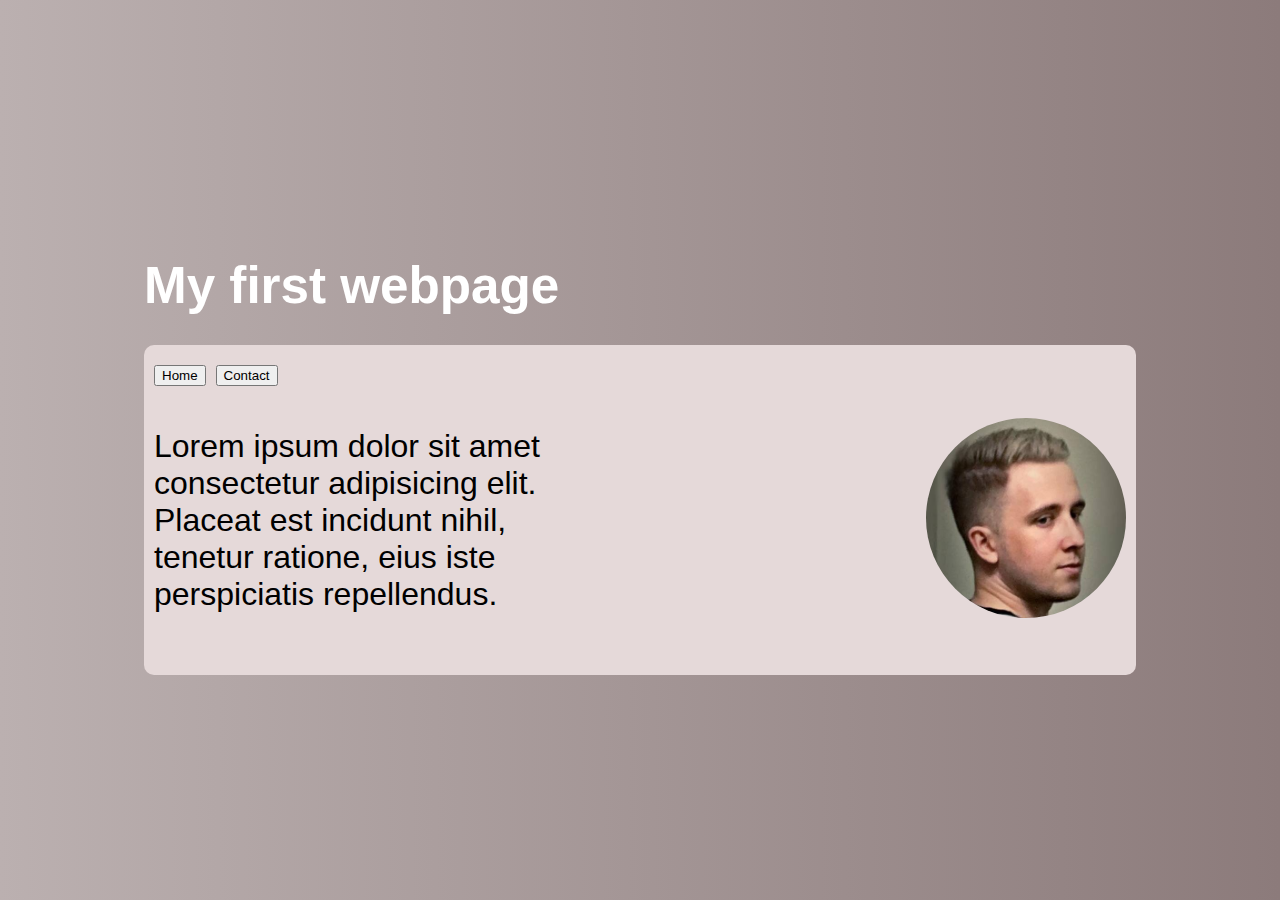
<file: index.html>
<!DOCTYPE html>
<html lang="sv">
  <head>
    <meta charset="utf-8" />
    <meta name="viewport" content="width=device-width, initial-scale=1.0" />
    <link rel="icon" href="favicon-32x32.png" type="image/x-icon" />
    <link rel="stylesheet" href="style.css" />
    <title>My first webpage</title>
  </head>

  <body>
    <main class="main-container">
      <header>
        <h1 class="main-heading">My first webpage</h1>
      </header>

      <div class="content">
        <nav class="nav-container">
          <button onclick="window.location.href='home.html'">Home</button>
          <button onclick="window.location.href='contact.html'">Contact</button>
        </nav>

        <div class="text-container">
          <p>
            Lorem ipsum dolor sit amet consectetur adipisicing elit. Placeat est
            incidunt nihil, tenetur ratione, eius iste perspiciatis repellendus.
          </p>
          <aside>
            <img
              src="images/466158220_9076772679007814_4696304985412505656_n.jpg"
              alt="bild på mig"
            />
          </aside>
        </div>
      </div>
    </main>
  </body>
</html>
</file>
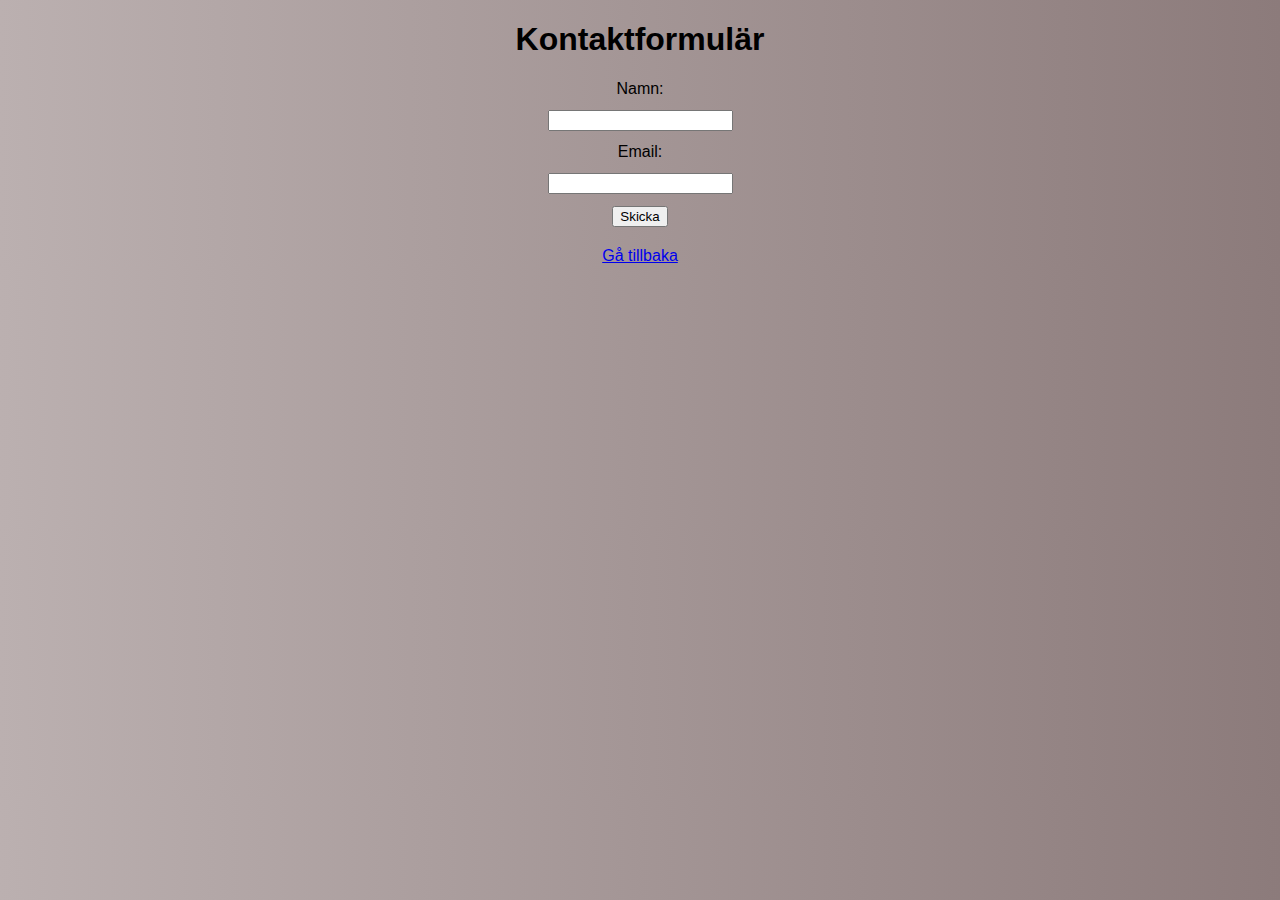
<file: contact.html>
<!DOCTYPE html>
<html lang="sv">
  <head>
    <meta charset="utf-8" />
    <meta name="viewport" content="width=device-width, initial-scale=1.0" />
    <link rel="stylesheet" href="style.css" />
    <title>Kontakt</title>
  </head>
  <body>
    <main>
      <h1>Kontaktformulär</h1>
      <div id="div-main-container">
        <form>
          <label for="name">Namn:</label>
          <input type="text" id="name" name="fname" required />
          <label for="email">Email:</label>
          <input type="text" id="name" name="email" required />
          <button type="submit">Skicka</button>
        </form>
        <a id="a-go-back" href="index.html"> Gå tillbaka</a>
      </div>
    </main>
  </body>
</html>
</file>
<file: style.css>
:root {
  --color-light-gray: #bbb0b0;
  --color-dark-gray: #8c7b7b;
}

* {
  box-sizing: border-box;
  font-family: Arial, sans-serif;
}

body {
  min-width: 360px;
  padding: 0;
  margin: 0;
  display: flex;
  justify-content: center;
  align-items: center;
  background: linear-gradient(
    to right,
    var(--color-light-gray),
    var(--color-dark-gray)
  );
}
      .main-container {
        padding: 0 1rem;
        position: relative;
        display: flex;
        flex-direction: column;
        justify-content: center;
        align-items: start;
        min-height: 100vh;
        height: auto;
        width: clamp(360px, 80%, 1200px);
      }
      .main-heading {
        
        margin: 30px 0;
        color: white;
        font-size: clamp(2.4rem, 4vw, 4.4rem);
        box-sizing: border-box;
      }
      .content {
        background-color: #e5d9d9;
        position: relative;
        display: flex;
        flex-direction: column;
        width: 100%;
        padding: 20px 0;
        border-radius: 10px;
      }
      .nav-container {
        width: 100%;
        display: flex;
        justify-content: start;
        gap: 10px;
        padding: 0 0 0 10px;
      }
      .inner-container {
        padding: 30px 0;
        display: flex;  
        justify-content: space-between;
        align-items: center;    
      }

        .text-container{
          padding: 10px 10px;
          display: flex;
          flex-wrap: wrap;
          justify-content: space-between;
          align-items: center;
        }
        .text-container p {
          width: 25ch;
          font-size: clamp(1.2rem, 2.5vw, 2.5rem);
          font-weight: 300;
        }
        .text-container img {
          width: clamp(100px, 18vw, 200px);
          height: clamp(100px, 18vw, 200px);
          object-fit: cover;
          border-radius: 50%;
        }
        
      form {
        display: flex;
        flex-direction: column;
        align-items: center;
        gap: 12px;
        max-width: 300px;
        margin: 0 auto;
      }
      #a-go-back {
        display: block;
        margin-top: 20px;
        text-align: center;
      }
     @media all and (max-width: 700px) {

      .text-container {
        justify-content: center;
      }
      .text-container p {
        width: auto;
        text-align: start;
        justify-content: center;
        font-size: clamp(1rem, 4vw, 2rem);
      }
      .text-container img {
        width: clamp(80px, 30vw, 150px); 
        height: clamp(80px, 30vw, 150px);
        margin-top: 20px;
      }
    }
</file>
